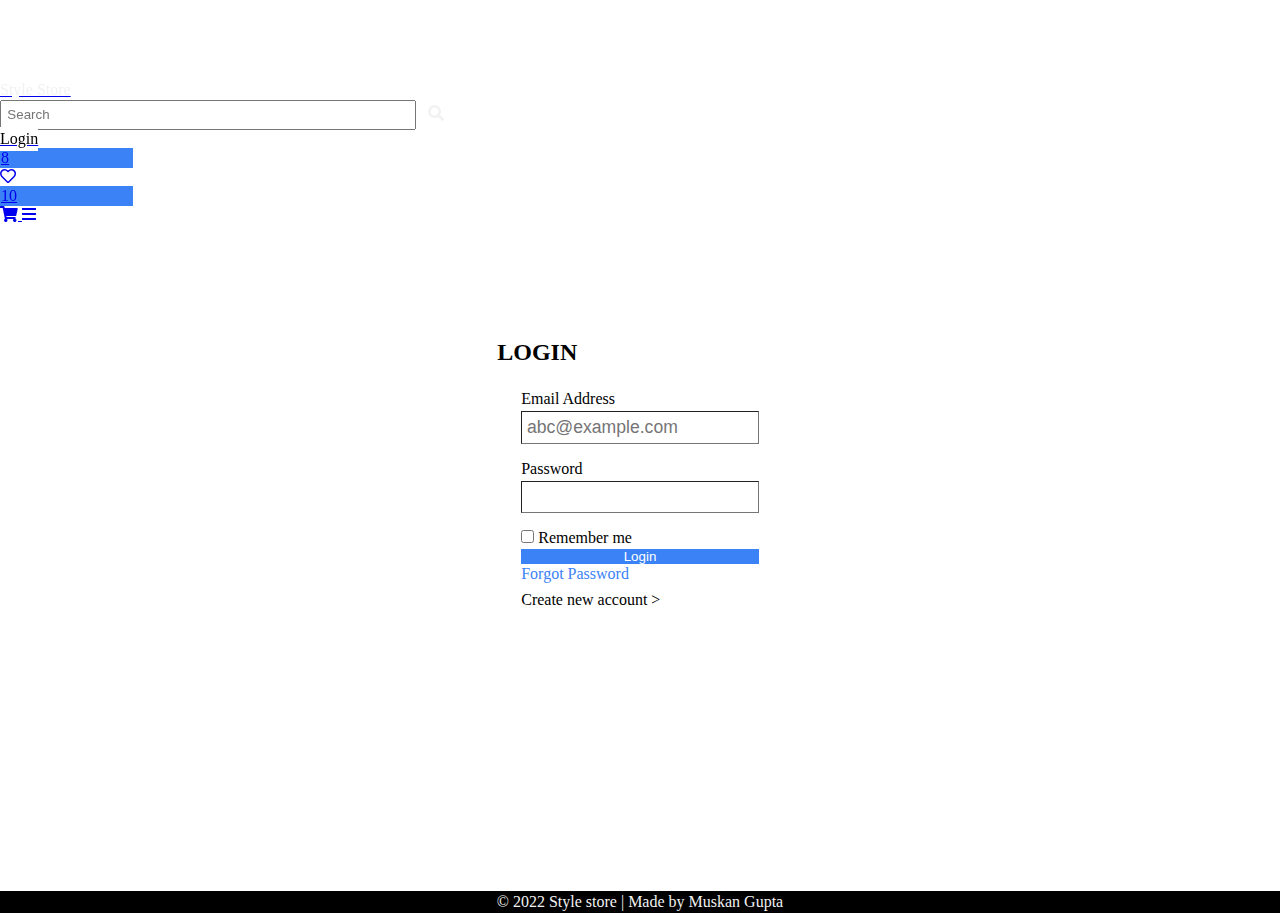
<file: pages/login.html>
<!DOCTYPE html>
<html lang="en">
<head>
    <meta charset="UTF-8">
    <meta http-equiv="X-UA-Compatible" content="IE=edge">
    <meta name="viewport" content="width=device-width, initial-scale=1.0">
    <title>Style Store | Login</title>
    <link rel="stylesheet" href="https://cdnjs.cloudflare.com/ajax/libs/font-awesome/5.15.4/css/all.min.css">
    <link rel="stylesheet" href="https://lilac-ui.netlify.app/css/components.css">
    <link rel="stylesheet" href="/styles.css">
    <link rel="stylesheet" href="/css/login.css">
</head>
<body>
    <header class="header">
        <div class="lilac-navbar">
            <!-- logo -->
            <a class="logo" href="../index.html">
                <div class="lilac-nav-logo nav-logo">
                    Style Store
                </div>
            </a>

            <!-- nav search bar -->
            <form class="form">
                <input type="search" name="" id="" class="nav-search br-sm" placeholder="Search">
                <button type="submit" class="search-icon">
                    <i class="fas fa-search"></i>
                </button>
            </form>
        
            <!-- nav links -->
            <div class="lilac-nav-links">
                <a href="login.html" class="lilac-nav-items"><span class="btn btn-link login-button">Login</span></a>
                <a href="wishlist.html" class="lilac-nav-items">
                    <span class="icon-span">
                        <div class="num-badge">8</div>
                        <i class="far fa-heart"></i>  
                    </span>
                
                </a>
                <a href="cart.html" class="lilac-nav-items">
                    <span class="icon-span">
                        <div class="num-badge">10</div>
                        <i class="fas fa-shopping-cart"></i>        
                    </span>
                </a>
                <a href="#" class="lilac-nav-items">
                    <span><i class="fas fa-bars"></i></span>
                </a>
            </div>
        </div>

    </header>

    <!-- main container -->
    <main class="main-container">
        <div class="login-container br-sm card-shadow">
            <h2 class="login-heading align-center">LOGIN</h2>
            <form action="" class="form form-cont">
                <label for="email" class="fw-semibold">
                    Email Address
                </label>
                <input type="email" name="email" class="ip-box br-sm" placeholder="abc@example.com" required>
                <label for="password" class="fw-semibold">
                    Password
                </label>
                <input type="password" name="password" class="ip-box br-sm" required>
                <label for="check">
                    <input type="checkbox" name="" id="" class="lg-check">
                    Remember me
                </label>

                <a href="#" class="lg-link">
                    <button class="btn btn-primary lg-btn fs-md">Login</button>
                </a>

                <a href="" class="lg-link">
                    <p class="forgot-pw align-center">Forgot Password</p>
                </a>
                <a href="./signup.html" class="lg-link">
                    <p class="new-account align-center fw-semibold"> Create new account ></p>
                </a>


            </form>
        </div>

    </main>

    <footer class="footer">
        <p class="footer-text">&copy; 2022 Style store | Made by Muskan Gupta</p>
</footer>

</body>
</html>
</file>
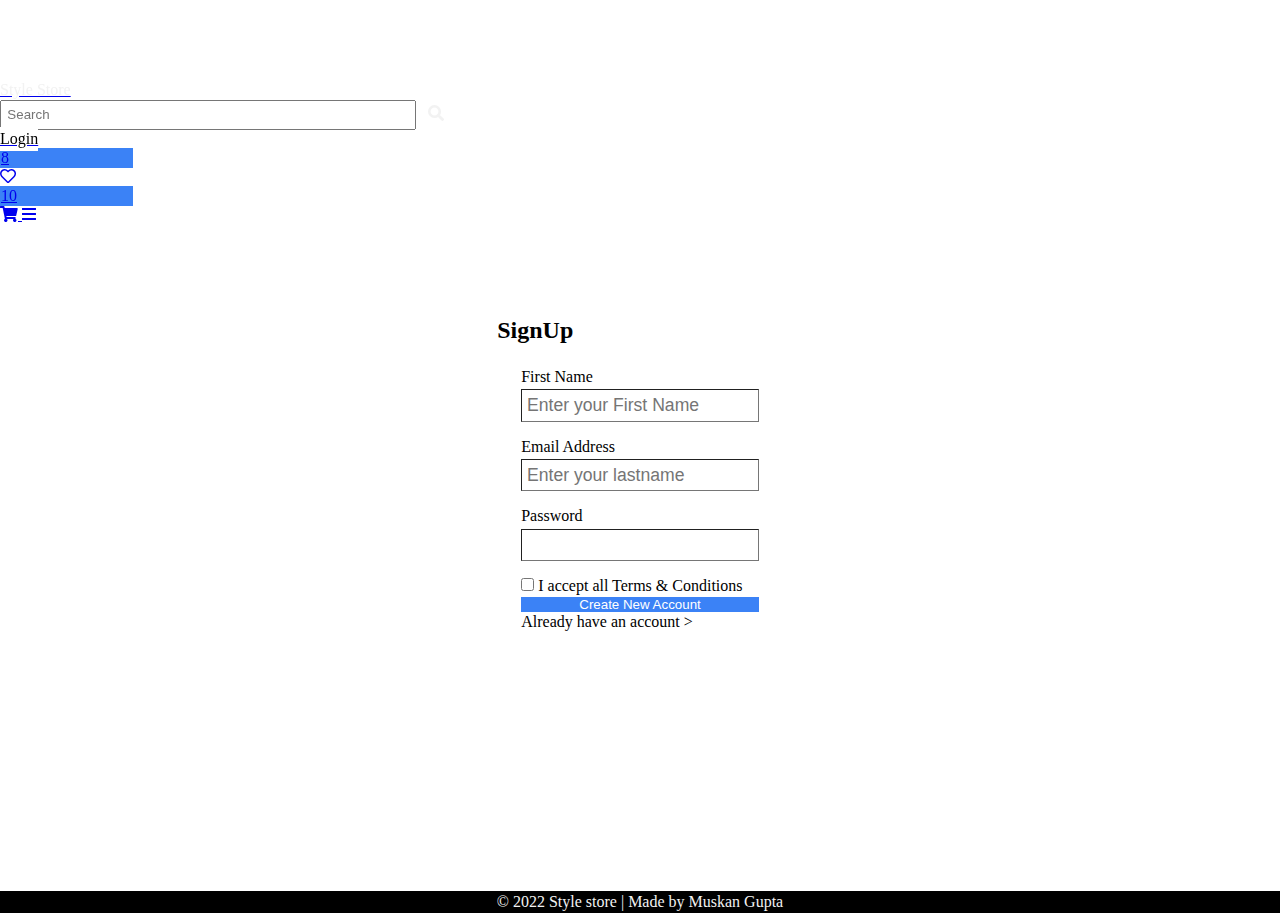
<file: pages/signup.html>
<!DOCTYPE html>
<html lang="en">
<head>
    <meta charset="UTF-8">
    <meta http-equiv="X-UA-Compatible" content="IE=edge">
    <meta name="viewport" content="width=device-width, initial-scale=1.0">
    <title>Style Store | SignUp</title>
    <link rel="stylesheet" href="https://cdnjs.cloudflare.com/ajax/libs/font-awesome/5.15.4/css/all.min.css">
    <link rel="stylesheet" href="https://lilac-ui.netlify.app/css/components.css">
    <link rel="stylesheet" href="/styles.css">
    <link rel="stylesheet" href="/css/login.css">
</head>
<body>
    <header class="header">
        <div class="lilac-navbar">
            <!-- logo -->
            <a class="logo" href="../index.html">
                <div class="lilac-nav-logo nav-logo">
                    Style Store
                </div>
            </a>

            <!-- nav search bar -->
            <form class="form">
                <input type="search" name="" id="" class="nav-search br-sm" placeholder="Search">
                <button type="submit" class="search-icon">
                    <i class="fas fa-search"></i>
                </button>
            </form>
        
            <!-- nav links -->
            <div class="lilac-nav-links">
                <a href="login.html" class="lilac-nav-items"><span class="btn btn-link login-button">Login</span></a>
                <a href="wishlist.html" class="lilac-nav-items">
                    <span class="icon-span">
                        <div class="num-badge">8</div>
                        <i class="far fa-heart"></i>  
                    </span>
                </a>
                <a href="cart.html" class="lilac-nav-items">
                    <span class="icon-span">
                        <div class="num-badge">10</div>
                        <i class="fas fa-shopping-cart"></i>        
                    </span>
                </a>
                <a href="#" class="lilac-nav-items">
                    <span><i class="fas fa-bars"></i></span>
                </a>
            </div>
        </div>

    </header>

    <!-- main container -->
    <main class="main-container">
        <div class="login-container br-sm card-shadow">
            <h2 class="login-heading align-center">SignUp</h2>
            <form action="" class="form form-cont">
                <label for="firstname" class="fw-semibold">
                    First Name
                </label>
                <input type="text" name="firstname" class="ip-box br-sm" placeholder="Enter your First Name" required>
                <label for="lastname" class="fw-semibold">
                    Email Address
                </label>
                <input type="text" name="lastname" class="ip-box br-sm" placeholder="Enter your lastname" required>
                <label for="password" class="fw-semibold">
                    Password
                </label>
                <input type="password" name="password" class="ip-box br-sm" required>

                <label for="check">
                    <input type="checkbox" name="" id="" class="su-check">
                    I accept all Terms & Conditions
                </label>

                <a href="#" class="lg-link">
                    <button class="btn btn-primary su-btn fs-md">Create New Account</button>
                </a>

                <a href="./login.html" class="lg-link">
                    <p class="new-account align-center fw-semibold"> Already have an account ></p>
                </a>


            </form>
        </div>

    </main>

    <footer class="footer">
        <p class="footer-text">&copy; 2022 Style store | Made by Muskan Gupta</p>
</footer>

</body>
</html>
</file>
<file: styles.css>
:root{
    --primary-color:black;
    --logo-color:#f2f2f2;
    --white-color:#fff;
    --icon-badge:#3b82f6;
    --red-color:#e00000;
    --grey-color:#eeeeee;
}

*{
    margin: 0;
    padding: 0;
    box-sizing: border-box;
}


/* navbar styles */

.lilac-navbar{
    position: fixed;
}

.nav-logo{
    color: var(--logo-color);
}

.nav-search{
    width: 26rem;
    padding: 0.4em;
    outline: none;
}

.lilac-nav-links{
    width:30%;
}

.fa-search{
    color: var(--logo-color);
}

.search-icon{
    background: none;
    border: none;
    margin-left: 0.5rem;
    font-size: 1rem;
    cursor: pointer;
    padding: 0.4rem 0;
}

.login-button{
    color: var(--primary-color);
    background-color: var(--white-color);
    font-size: 1rem;
    padding-top: 3px;
    padding-bottom: 4px;
}

.login-button:hover{
    background-color: var(--logo-color);
}

.lilac-navbar{
    height: 7vh;
}

.num-badge{
    background-color: var(--icon-badge);
    border:1px solid var(--icon-badge);
}

/* footer styles */
.footer{
    position: relative;
    left: 0px;
    bottom: 0px;
    width: 100%;
}

.footer-text{
    text-align: center;
    background-color: var(--primary-color);
    color: var(--logo-color);
    width: 100%;
    padding: 2px 0;
}
</file>
<file: css/login.css>
.main-container{
    margin: 9vh 1rem 0 1rem;
    height: 90vh;

    display: flex;
    align-items: center;
    justify-content: center;
}

.login-container, .form-cont{
    background-color: var(--white-color);
    padding: 1.5rem;
    display: flex;
    flex-direction: column;
}

.ip-box{
    margin-bottom: 1rem;
    margin-top: 0.2rem;
    border-width:1px ;
    font-size: 1.1rem;
    padding: 0.3rem;
}

.lg-btn, .su-btn{
    background-color: var(--icon-badge);
    color: var(--white-color);
    border: none;
    width: 100%;
    margin-left: 0;
    cursor: pointer;
}

.lg-btn:hover, .su-btn:hover{
    opacity: 0.8;
}

.forgot-pw{
    color:var(--icon-badge);
    margin-bottom: 0.5rem;
}

.lg-link{
    text-decoration: none;
}

.new-account{
    color: var(--primary-color);
}

/* INCLUDES SIGNUP CSS */
</file>
